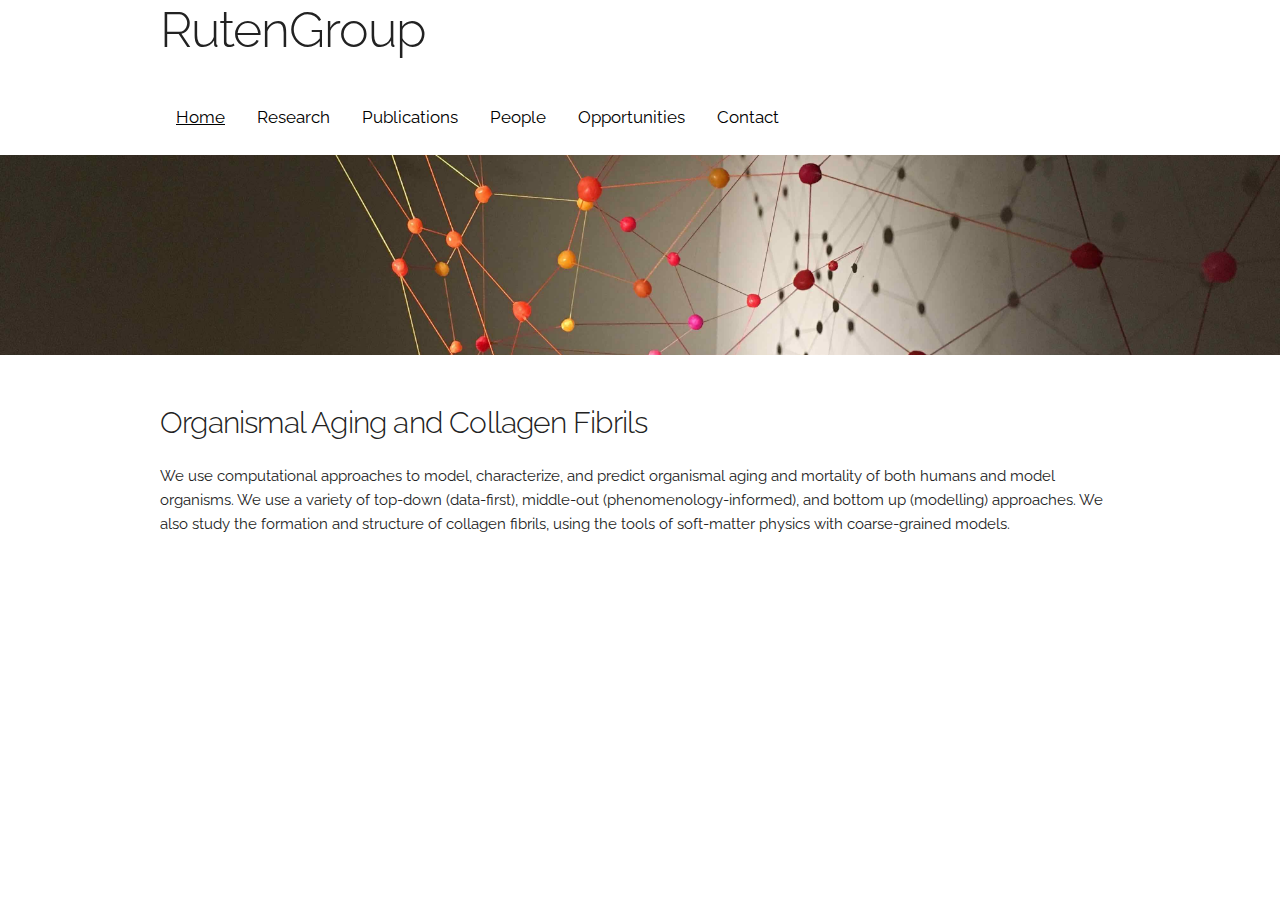
<file: index.html>
<!DOCTYPE html>
<html lang="en">
<head>

    <!-- Basic Page Needs
    –––––––––––––––––––––––––––––––––––––––––––––––––– -->
    <meta charset="utf-8">
    <title>RutenGroup</title>

    <!-- Mobile Specific Metas
    –––––––––––––––––––––––––––––––––––––––––––––––––– -->
    <meta name="viewport" content="width=device-width, initial-scale=1">

    <!-- FONT
    –––––––––––––––––––––––––––––––––––––––––––––––––– -->
    <link href="https://fonts.googleapis.com/css?family=Raleway:400,300,600" rel="stylesheet" type="text/css">

    <!-- CSS
    –––––––––––––––––––––––––––––––––––––––––––––––––– -->
    <link rel="stylesheet" href="skeleton/css/normalize.css">
    <link rel="stylesheet" href="skeleton/css/skeleton.css">
    <link rel="stylesheet" href="css/responsive_menu.css">
    <link rel="stylesheet" href="css/rutengroup.css">
    <!-- Load an icon library to show a hamburger menu (bars) on small screens -->
    <link rel="stylesheet" href="https://cdnjs.cloudflare.com/ajax/libs/font-awesome/4.7.0/css/font-awesome.min.css">

    <!-- Favicon
    –––––––––––––––––––––––––––––––––––––––––––––––––– 
    <link rel="icon" type="image/png" href="images/favicon.png"> -->
    
    <script src="js/responsive_menu.js"></script>

</head>
<body>

  <!-- Primary Page Layout
  –––––––––––––––––––––––––––––––––––––––––––––––––– -->
<div class="container">
    <div class="row"> 
        <div class="title_part">
            <div class="row">
                <div class="twelve columns">
                    <h1>RutenGroup</h1>
                </div>
            </div>
        </div> 
 
        <div class="topnav twelve columns" id="myTopnav">
            <a href="index.html" class="active"><u>Home</u></a>
            <a href="research.html">Research</a>
            <a href="publications.html">Publications</a>
            <a href="people.html">People</a>
            <a href="opportunities.html">Opportunities</a>
            <a href="contact.html">Contact</a>
            <a href="javascript:void(0);" class="icon" onclick="menu_change()">
                <i class="fa fa-bars"></i>
            </a>
        </div>
    </div>
</div> 
<div class="full-width-img" style="background-image: url('photos/network.jpg');">
</div>
<div class="container">
    <div class="row">
        <div class="twelve column" style="margin-top: 5%">
            <h4>Organismal Aging and Collagen Fibrils</h4>
            <p>We use computational approaches to model, characterize, and predict organismal aging and mortality of both humans and model organisms. We use a variety of top-down (data-first), middle-out (phenomenology-informed), and bottom up (modelling) approaches.   We also study the formation and structure of collagen fibrils, using the tools of soft-matter physics with coarse-grained models. </p>
        </div>
    </div>
</div>
<!--
<div class='joke'>   
    <div id="big_title">
        <h1 id="the_title">RUTENGROUP</h1>
    </div>

    <div class="line_divider"></div>

    <p>UNDER CONSTRUCTION</p>
</div>
-->

<!-- End Document
  –––––––––––––––––––––––––––––––––––––––––––––––––– -->
</body>
</html>
</file>
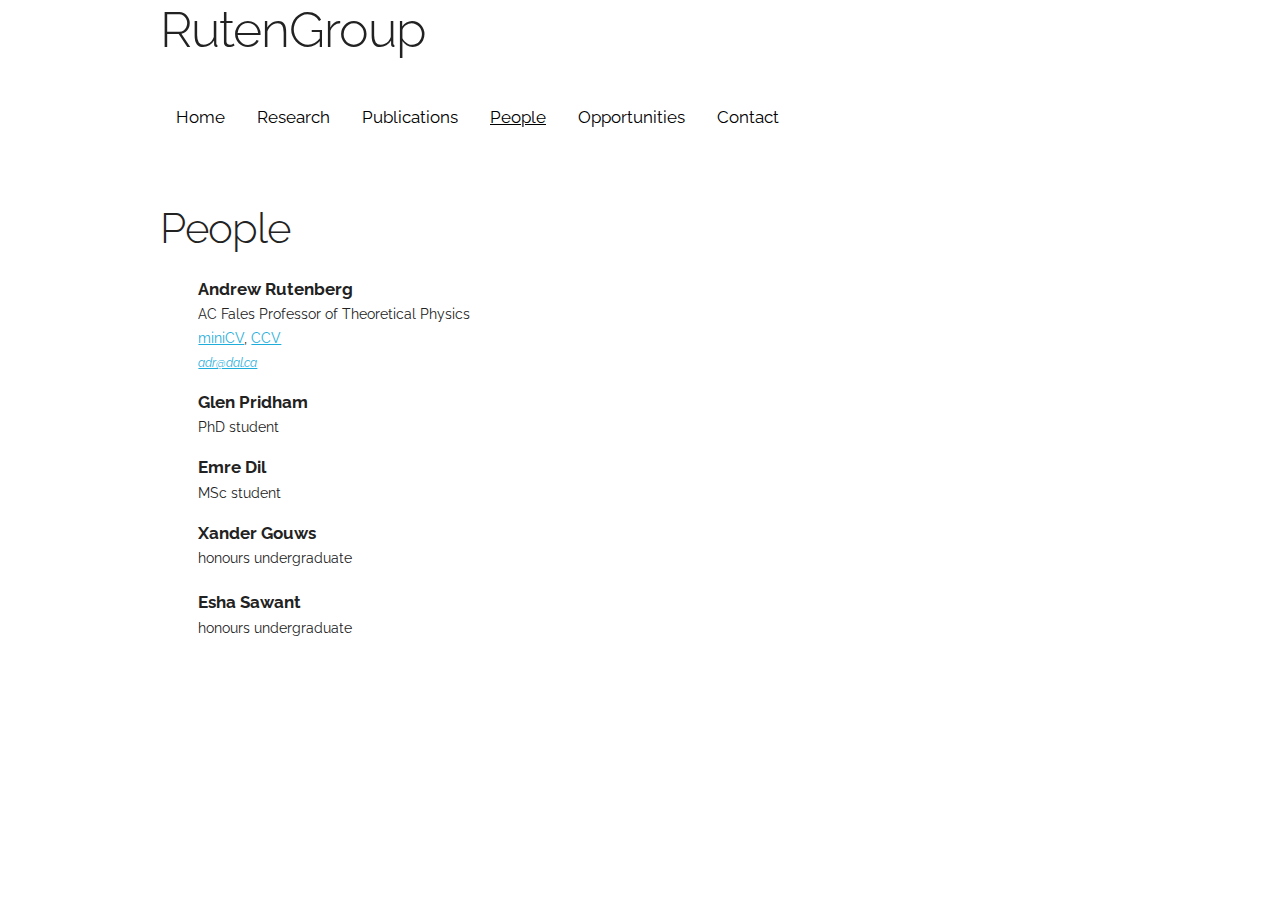
<file: people.html>
<!DOCTYPE html>
<html lang="en">
<head>

    <!-- Basic Page Needs
    –––––––––––––––––––––––––––––––––––––––––––––––––– -->
    <meta charset="utf-8">
    <title>People | RutenGroup</title>

    <!-- Mobile Specific Metas
    –––––––––––––––––––––––––––––––––––––––––––––––––– -->
    <meta name="viewport" content="width=device-width, initial-scale=1">

    <!-- FONT
    –––––––––––––––––––––––––––––––––––––––––––––––––– -->
    <link href="https://fonts.googleapis.com/css?family=Raleway:400,300,600" rel="stylesheet" type="text/css">

    <!-- CSS
    –––––––––––––––––––––––––––––––––––––––––––––––––– -->
    <link rel="stylesheet" href="skeleton/css/normalize.css">
    <link rel="stylesheet" href="skeleton/css/skeleton.css">
    <link rel="stylesheet" href="css/responsive_menu.css">
    <link rel="stylesheet" href="css/rutengroup.css">
    <!-- Load an icon library to show a hamburger menu (bars) on small screens -->
    <link rel="stylesheet" href="https://cdnjs.cloudflare.com/ajax/libs/font-awesome/4.7.0/css/font-awesome.min.css">

    <!-- Favicon
    –––––––––––––––––––––––––––––––––––––––––––––––––– 
    <link rel="icon" type="image/png" href="images/favicon.png"> -->
    
    <script src="js/responsive_menu.js"></script>

</head>
<body>

  <!-- Primary Page Layout
  –––––––––––––––––––––––––––––––––––––––––––––––––– -->
<div class="container">
    <div class="row"> 
        <div class="title_part">
            <div class="row">
                <div class="twelve columns">
                    <h1>RutenGroup</h1>
                </div>
            </div>
        </div> 
 
        <div class="topnav twelve columns" id="myTopnav">
            <a href="index.html">Home</a>
            <a href="research.html">Research</a>
            <a href="publications.html">Publications</a>
            <a href="people.html"  class="active"><u>People</u></a>
            <a href="opportunities.html">Opportunities</a>
            <a href="contact.html">Contact</a>
            <a href="javascript:void(0);" class="icon" onclick="menu_change()">
                <i class="fa fa-bars"></i>
            </a>
        </div>
    </div>
</div> 

<div class="container">
    <div class="row">
        <div class="twelve column" style="margin-top: 5%">
            <h2>People</h2>
        </div>
    </div>
    
    <div class="row people_row">
        <div class="two columns">
        </div>
        <div class="seven columns">
            <p1><b>Andrew Rutenberg</b></p1><br />
            <p2>AC Fales Professor of Theoretical Physics</p2><br />
            <p2><a href="files/miniCV.pdf">miniCV</a>, <a href="files/CCV.pdf">CCV</a></p2><br />
            <p3><i><a href="mailto:andrew.rutenberg@dal.ca">adr@dal.ca</a></i></p3>
        </div>
    </div>
    <div class="row people_row">
        <div class="two columns">
        </div>
        <div class="seven columns">
            <p1><b>Glen Pridham</b></p1><br />
            <p2>PhD student</p2>
        </div>
    </div>
    <div class="row people_row">
        <div class="two columns">
        </div>
        <div class="seven columns">
            <p1><b>Emre Dil</b></p1><br />
            <p2>MSc student</p2>
        </div>
    </div>
    <div class="row people_row">
        <div class="two columns">
        </div>
        <div class="seven columns">
            <p1><b>Xander Gouws</b></p1><br />
            <p2>honours undergraduate</p2>
            <p></p>
        </div>
    </div>
    <div class="row people_row">
        <div class="two columns">
        </div>
        <div class="seven columns">
            <p1><b>Esha Sawant</b></p1><br />
            <p2>honours undergraduate</p2>
            <p></p>
        </div>
    </div>

    <div class="alumni">
        <!-- <p><strong><u>Lab Alumni</u><p></strong> -->
        
    </div>
</div>


</body>
</html>
</file>
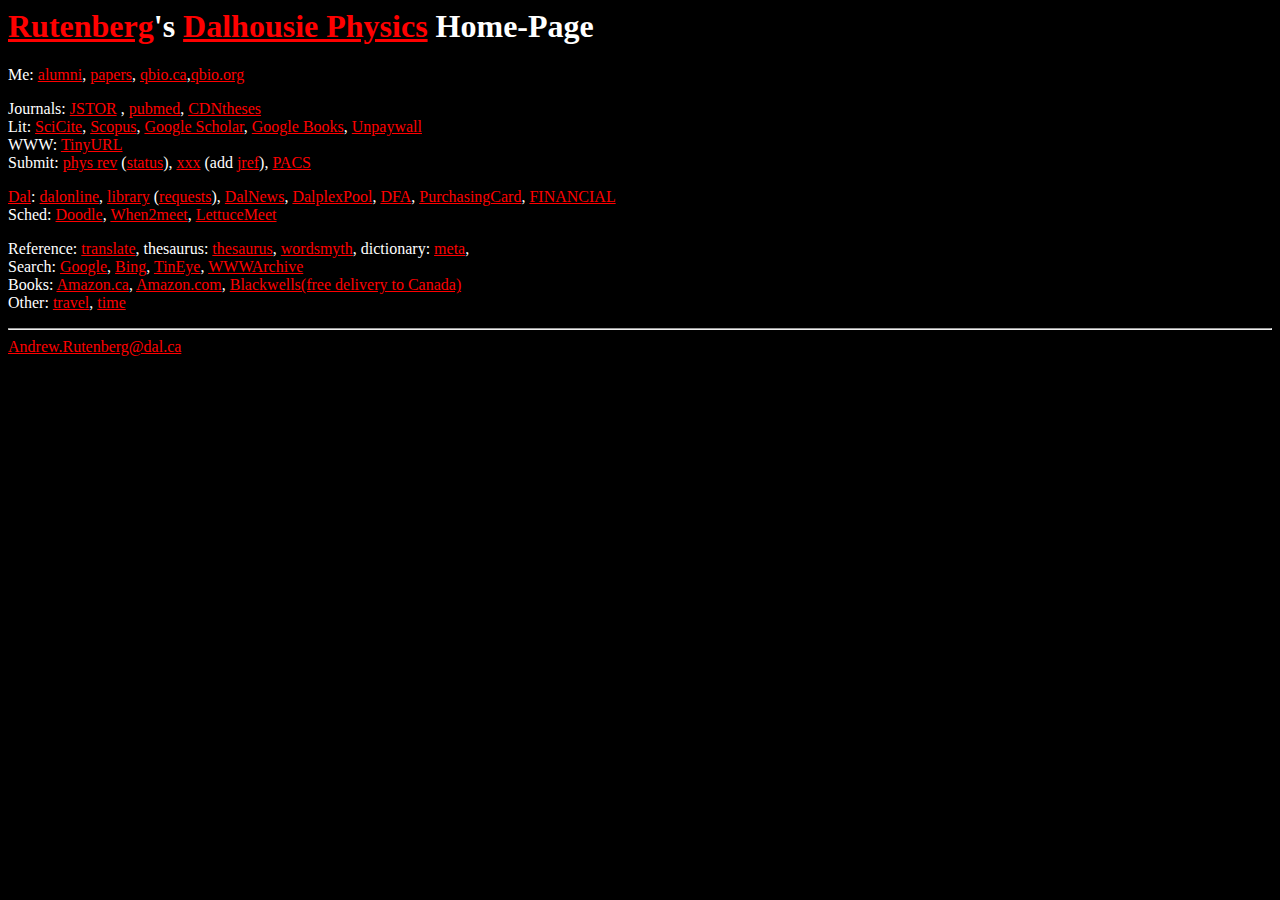
<file: personal.html>
<TITLE> Rutenberg's No-Frills Home-Page 
</TITLE>
<Meta name="keywords"
content="biophysics,physics,graduate,MSc,PhD,research,computational,doctorate,science,biology,opportunities,career,professor,bacteria,microbial,actin,listeria,division,scholarship,seminar,nanobiotechnology,Dalhousie,Halifax,Nova
Scotia,Atlantic,Canada,ocean,beach,hiking,restaurants,kayaking,quality,university,study,degree,training,academic,
excellent,good,wonderful,great,proper,Rutenberg,masters,doctorate,postdoctoral,computational,phase-ordering">
</HEADER>
<BODY BGCOLOR=black TEXT=white LINK=red VLINK="#ADDE63" ALINK="#33
FF00">
<H1>
<A HREF="http://www.rutengroup.ca/index.html">Rutenberg</A>'s
<A HREF="https://www.dal.ca/faculty/science/physics.html">Dalhousie Physics</A> Home-Page </H1>
Me: <A HREF="myalumni.html">alumni</A>,
<A HREF="http://www.rutengroup.ca/publications.html">papers</A>,
<A HREF="http://www.qbio.ca">qbio.ca</A>,<A HREF="http://www.qbio.org">qbio.org</A>
<P>
<DT> 
	Journals:
<A HREF="http://www.jstor.org/about/gs_content.html">JSTOR</A> ,
	<A HREF="http://www.ncbi.nlm.nih.gov/entrez/query.fcgi?DB=pubmed">pubmed</A>,
<A HREF="http://www.collectionscanada.ca/thesescanada/index-e.html">CDNtheses</A>
<DT> Lit:
<A HREF="http://apps.webofknowledge.com/WOS_AdvancedSearch_input.do?SID=3AlTTclquZTxZTTSh74&product=WOS&search_mode=AdvancedSearch">SciCite</A>,
<A HREF="http://www.scopus.com">Scopus</A>,
<A HREF="http://scholar.google.com/">Google Scholar</A>,
<A HREF="http://books.google.ca/">Google Books</A>,
<A HREF="https://unpaywall.org">Unpaywall</A>

<DT>
WWW: <A HREF="http://tinyurl.com/">TinyURL</A>

<DT>
Submit: <A HREF="http://authors.aps.org/ESUB/">phys rev</A>
(<A HREF="http://authors.aps.org/STATUS/wvman1.html">status</A>),
		<A HREF="http://arxiv.org/uploads">xxx</A> (add <A HREF="http://arxiv.org/jref">jref</A>),
	<A HREF="http://publish.aps.org/PACS/pacsgen.html">PACS</A>
                                                                                                    
<P> 
<DT> <A HREF="http://www.dal.ca">Dal</A>:
<A HREF="https://dalonline.dal.ca">dalonline</A>,
   <A HREF="https://libraries.dal.ca">library</A>
   	(<A HREF="https://util.library.dal.ca/Relais/">requests</A>),
	<A HREF="http://www.dal.ca/news.html">DalNews</A>,
	<A HREF="https://www.dalsports.dal.ca/Facility/GetSchedule?facilityId=28effa12-1cd4-4d6e-bf49-3078ddd19b33">DalplexPool</A>,
	<A HREF="http://www.dfa.ns.ca">DFA</A>,
<A HREF="https://www.bmodetailsonline.com/">PurchasingCard</A>,
<A HREF="http://eprint.dal.ca">FINANCIAL</A>

<DT> Sched:
<A HREF="http://doodle.com/">Doodle</A>,
<A HREF="https://www.when2meet.com">When2meet</A>,
<A HREF="https://lettucemeet.com">LettuceMeet</A>

<P>
<DT> Reference: 
	<A HREF="https://translate.google.com"> translate</A>,
	thesaurus:
	<A HREF="https://www.merriam-webster.com/thesaurus">thesaurus</A>,
	<A HREF="http://www.wordsmyth.net/">wordsmyth</A>,
	dictionary: 
	<A HREF="http://www.dictionary.com">meta</A>,

<DT> Search: 
<A HREF="http://www.google.ca">Google</A>,
<A HREF="http://www.bing.com">Bing</A>,
<A HREF="http://www.tineye.com">TinEye</A>,
<A HREF="http://www.archive.org">WWWArchive</A>
<DT> Books: 
<A HREF="http://www.amazon.ca">Amazon.ca</A>,
<A HREF="http://www.amazon.com">Amazon.com</A>,
<A HREF="https://blackwells.co.uk">Blackwells(free delivery to Canada)</A>


<DT> Other:
	<A HREF="travel.html">travel</A>,
	<A HREF="http://www.timeanddate.com/worldclock/city.html?n=286">time</A>
<P>

<P>
<HR>
<a href="mailto:andrew.rutenberg@dal.ca">Andrew.Rutenberg@dal.ca</a>
</BODY> 
<!-- BGCOLOR="#FFFFFF" TEXT="#000000" LINK="#0000FF" VLINK="#EE0000" ALINK="#33
FF00" -->
</file>
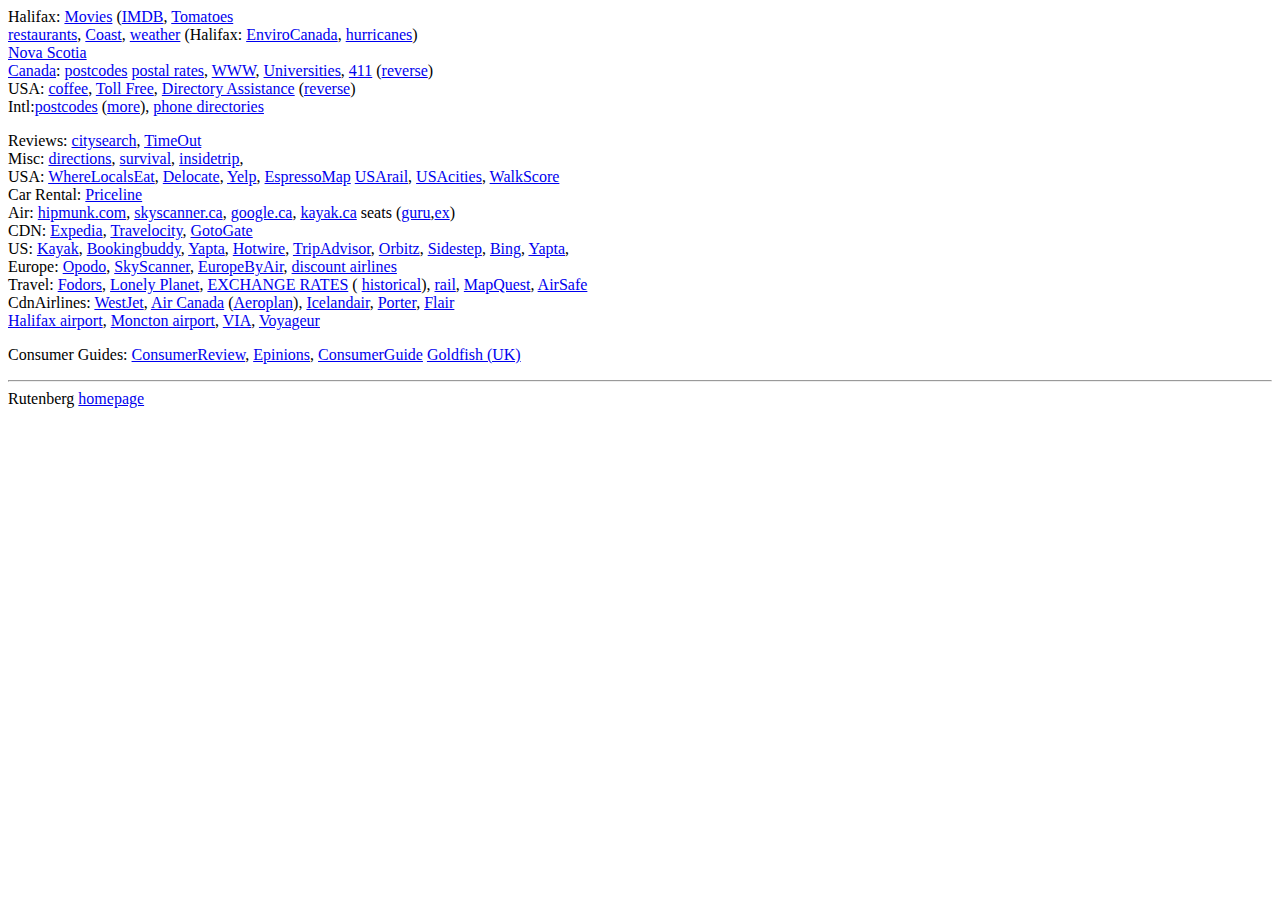
<file: travel.html>
<HEADER>
<TITLE> Other Fun, Interesting, or Useful Resources </TITLE>
</HEADER>
<BODY>
<DT>
Halifax: 
<A HREF="http://www.cinemaclock.com/clock/sco/Halifax.html">Movies</A>
(<A HREF="http://us.imdb.com/search.html">IMDB</A>,
<A HREF="http://www.rottentomatoes.com/movie/certified_fresh.php">Tomatoes</A>
<DT>
 <A HREF="http://www.restaurant.ca/mar/search_frm_en.shtml">restaurants</A>,
<A HREF="http://www.thecoast.ns.ca/main.html">Coast</A>,
<A HREF="http://www.wunderground.com">weather</A>
(Halifax: <A HREF="http://www.weatheroffice.gc.ca/city/pages/ns-40_metric_e.html">EnviroCanada</A>,
 <A HREF="http://www.nhc.noaa.gov/">hurricanes</A>)


<DT> <A HREF="http://www.gov.ns.ca/tourism.htm">Nova Scotia</A>
<DT><A HREF="http://www.cs.cmu.edu/Unofficial/Canadiana/README.html">Canada</A>:
<A HREF="http://www.canadapost.ca/tools/pcl/bin/default-e.asp">postcodes</A>
<A HREF="http://www.canadapost.ca/personal/default-e.asp">postal
rates</A>,
<A HREF="http://www.csr.ists.ca/w3can/Welcome.html">WWW</A>,
<A HREF="http://www.csr.ists.ca/w3can/scope/scope_university.html">
	Universities</A>,
<A HREF="http://canada411.sympatico.ca/">411</A>
(<A
HREF="http://in-102.infospace.com/info.infobel/reverse_ca.htm">reverse</A>)
<DT> USA: <A HREF="http://www.delocator.net">coffee</A>,
	<A HREF="http://www.anywho.com/tf.html">Toll Free</A>,
	<A HREF="http://www.switchboard.com">Directory Assistance</A>
(<A HREF="http://in-102.infospace.com/info/reverse.htm">reverse</A>)
<DT>Intl:<A HREF="http://www.grcdi.nl/linkspc.htm">postcodes</A>
(<A HREF="http://postinfo.net/">more</A>),
<A HREF="http://www.teldir.com/">phone directories</A>


<P>
<DT> Reviews:  
<A HREF="http://www.citysearch.com">citysearch</A>,
<A HREF="http://www.timeout.co.uk">TimeOut</A>
<DT> Misc:
<A HREF="http://city.net/maps/driving/">directions</A>,
<A HREF="http://www.moon.com/road_trip/survival_guides">survival</A>,
<A HREF="http://insidetrip.com">insidetrip</A>,
<DT> USA: 
<A HREF="http://www.wherethelocalseat.com">WhereLocalsEat</A>,
<A HREF="http://www.delocator.net">Delocate</A>,
<A HREF="http://www.yelp.com">Yelp</A>,
<A HREF="http://espressomap.com/">EspressoMap</A>
<A HREF="FILES/USArail.gif">USArail</A>,
<A HREF="http://www.city.net/">USAcities</A>,
<A HREF="http://www.walkscore.com/rankings/">WalkScore</A>


<DT> Car Rental:
<A HREF="http://www.priceline.com/rentalcars">Priceline</A> 

<DT> Air: 
<A HREF="http://www.hipmunk.com">hipmunk.com</A>, 
<A HREF="http://www.skyscanner.ca">skyscanner.ca</A>,
<A HREF="https://www.google.ca/flights/">google.ca</A>,
<A HREF="http://www.ca.kayak.com">kayak.ca</A>
seats (<A HREF="http://www.seatguru.com">guru</A>,<A HREF="http://seatexpert.com">ex</A>)
<DT> CDN: <A HREF="http://expedia.ca">Expedia</A>,
	<A HREF="http://www.travelocity.ca">Travelocity</A>, 
	<A HREF="https://ca.gotogate.com/rf/start">GotoGate</A>
<DT> US: <A HREF="http://www.kayak.com/">Kayak</A>,
	<A HREF="http://www.bookingbuddy.com">Bookingbuddy</A>,
	<A HREF="http://www.yapta.com">Yapta</A>,
	<A HREF="http://www.hotwire.com">Hotwire</A>,
	<A HREF="http://www.tripadvisor.com">TripAdvisor</A>,
	<A HREF="http://www.orbitz.com">Orbitz</A>,
	<A HREF="http://www.sidestep.com/">Sidestep</A>,
	<A HREF="http://www.bing.com/travel">Bing</A>,
	<A HREF="http://www.yapta.com">Yapta</A>,
<DT> Europe: <A HREF="http://www.opodo.co.uk">Opodo</A>,
	<A HREF="http://www.skyscanner.net/">SkyScanner</A>,
	<A HREF="http://www.europebyair.com">EuropeByAir</A>,
	<A HREF="http://www.cyto.purdue.edu/flowcyt/cheapflights.htm">discount airlines</A>
<DT>
Travel:
<A HREF="http://www.fodors.com/hi.cgi">Fodors</A>,
<A HREF="http://www.lonelyplanet.com/dest/dest.htm">Lonely Planet</A>,
<A HREF="http://www.xe.net/ucc">EXCHANGE RATES</A> (
<A HREF="http://www.oanda.com/convert/fxhistory">historical</A>),
<A HREF="http://mercurio.iet.unipi.it/misc/timetabl.html">rail</A>,
<A HREF="http://www.mapquest.com">MapQuest</A>,
<A HREF="http://www.airsafe.com">AirSafe</A>
<DT> CdnAirlines:
	<A HREF="http://www.westjet.ca/home.html">WestJet</A>,
	<A HREF="http://www.aircanada.ca/home.html">Air Canada</A>
	(<A HREF="https://www.aeroplan.com">Aeroplan</A>),
	<A HREF="http://www.icelandair.com/">Icelandair</A>,
	<A HREF="http://www.flyporter.com/en/flight_schedule.aspx">Porter</A>,
	<A HREF="https://flyflair.com">Flair</A>
<DT> <A HREF="http://www.hiaa.ca/">Halifax airport</A>,
     <A HREF="http://www.gma.ca">Moncton airport</A>,
<A HREF="http://www.viarail.ca/en.index.html">VIA</A>,
<A HREF="http://www.voyageur.com">Voyageur</A>

<P>
Consumer Guides:
<A HREF="http://www.consumerreview.com/">ConsumerReview</A>,
<A HREF="http://www.epinions.com">Epinions</A>,
<A HREF="http://app.consumerguide.com/">ConsumerGuide</A>
<A HREF="http://www.goldfishguide.com">Goldfish (UK)</A>
<DT>
<HR>
Rutenberg <A HREF="profile.html">homepage</A>
</BODY>
</file>
<file: skeleton/css/skeleton.css>
/*
* Skeleton V2.0.4
* Copyright 2014, Dave Gamache
* www.getskeleton.com
* Free to use under the MIT license.
* http://www.opensource.org/licenses/mit-license.php
* 12/29/2014
*/


/* Table of contents
––––––––––––––––––––––––––––––––––––––––––––––––––
- Grid
- Base Styles
- Typography
- Links
- Buttons
- Forms
- Lists
- Code
- Tables
- Spacing
- Utilities
- Clearing
- Media Queries
*/


/* Grid
–––––––––––––––––––––––––––––––––––––––––––––––––– */
.container {
  position: relative;
  width: 100%;
  max-width: 960px;
  margin: 0 auto;
  padding: 0 20px;
  box-sizing: border-box; }
.column,
.columns {
  width: 100%;
  float: left;
  box-sizing: border-box; }

/* For devices larger than 400px */
@media (min-width: 400px) {
  .container {
    width: 85%;
    padding: 0; }
}

/* For devices larger than 550px */
@media (min-width: 550px) {
  .container {
    width: 80%; }
  .column,
  .columns {
    margin-left: 4%; }
  .column:first-child,
  .columns:first-child {
    margin-left: 0; }

  .one.column,
  .one.columns                    { width: 4.66666666667%; }
  .two.columns                    { width: 13.3333333333%; }
  .three.columns                  { width: 22%;            }
  .four.columns                   { width: 30.6666666667%; }
  .five.columns                   { width: 39.3333333333%; }
  .six.columns                    { width: 48%;            }
  .seven.columns                  { width: 56.6666666667%; }
  .eight.columns                  { width: 65.3333333333%; }
  .nine.columns                   { width: 74.0%;          }
  .ten.columns                    { width: 82.6666666667%; }
  .eleven.columns                 { width: 91.3333333333%; }
  .twelve.columns                 { width: 100%; margin-left: 0; margin-bottom: 10px;}

  .one-third.column               { width: 30.6666666667%; }
  .two-thirds.column              { width: 65.3333333333%; }

  .one-half.column                { width: 48%; }

  /* Offsets */
  .offset-by-one.column,
  .offset-by-one.columns          { margin-left: 8.66666666667%; }
  .offset-by-two.column,
  .offset-by-two.columns          { margin-left: 17.3333333333%; }
  .offset-by-three.column,
  .offset-by-three.columns        { margin-left: 26%;            }
  .offset-by-four.column,
  .offset-by-four.columns         { margin-left: 34.6666666667%; }
  .offset-by-five.column,
  .offset-by-five.columns         { margin-left: 43.3333333333%; }
  .offset-by-six.column,
  .offset-by-six.columns          { margin-left: 52%;            }
  .offset-by-seven.column,
  .offset-by-seven.columns        { margin-left: 60.6666666667%; }
  .offset-by-eight.column,
  .offset-by-eight.columns        { margin-left: 69.3333333333%; }
  .offset-by-nine.column,
  .offset-by-nine.columns         { margin-left: 78.0%;          }
  .offset-by-ten.column,
  .offset-by-ten.columns          { margin-left: 86.6666666667%; }
  .offset-by-eleven.column,
  .offset-by-eleven.columns       { margin-left: 95.3333333333%; }

  .offset-by-one-third.column,
  .offset-by-one-third.columns    { margin-left: 34.6666666667%; }
  .offset-by-two-thirds.column,
  .offset-by-two-thirds.columns   { margin-left: 69.3333333333%; }

  .offset-by-one-half.column,
  .offset-by-one-half.columns     { margin-left: 52%; }

}


/* Base Styles
–––––––––––––––––––––––––––––––––––––––––––––––––– */
/* NOTE
html is set to 62.5% so that all the REM measurements throughout Skeleton
are based on 10px sizing. So basically 1.5rem = 15px :) */
html {
  font-size: 62.5%; }
body {
  font-size: 1.5em; /* currently ems cause chrome bug misinterpreting rems on body element */
  line-height: 1.6;
  font-weight: 400;
  font-family: "Raleway", "HelveticaNeue", "Helvetica Neue", Helvetica, Arial, sans-serif;
  color: #222; }


/* Typography
–––––––––––––––––––––––––––––––––––––––––––––––––– */
h1, h2, h3, h4, h5, h6 {
  margin-top: 0;
  margin-bottom: 2rem;
  font-weight: 300; }
h1 { font-size: 4.0rem; line-height: 1.2;  letter-spacing: -.1rem;}
h2 { font-size: 3.6rem; line-height: 1.25; letter-spacing: -.1rem; }
h3 { font-size: 3.0rem; line-height: 1.3;  letter-spacing: -.1rem; }
h4 { font-size: 2.4rem; line-height: 1.35; letter-spacing: -.08rem; }
h5 { font-size: 1.8rem; line-height: 1.5;  letter-spacing: -.05rem; }
h6 { font-size: 1.5rem; line-height: 1.6;  letter-spacing: 0; }

/* Larger than phablet */
@media (min-width: 550px) {
  h1 { font-size: 5.0rem; }
  h2 { font-size: 4.2rem; }
  h3 { font-size: 3.6rem; }
  h4 { font-size: 3.0rem; }
  h5 { font-size: 2.4rem; }
  h6 { font-size: 1.5rem; }
}

p {
  margin-top: 0; }


/* Links
–––––––––––––––––––––––––––––––––––––––––––––––––– */
a {
  color: #1EAEDB; }
a:hover {
  color: #0FA0CE; }


/* Buttons
–––––––––––––––––––––––––––––––––––––––––––––––––– */
.button,
button,
input[type="submit"],
input[type="reset"],
input[type="button"] {
  display: inline-block;
  height: 38px;
  padding: 0 30px;
  color: #555;
  text-align: center;
  font-size: 11px;
  font-weight: 600;
  line-height: 38px;
  letter-spacing: .1rem;
  text-transform: uppercase;
  text-decoration: none;
  white-space: nowrap;
  background-color: transparent;
  border-radius: 4px;
  border: 1px solid #bbb;
  cursor: pointer;
  box-sizing: border-box; }
.button:hover,
button:hover,
input[type="submit"]:hover,
input[type="reset"]:hover,
input[type="button"]:hover,
.button:focus,
button:focus,
input[type="submit"]:focus,
input[type="reset"]:focus,
input[type="button"]:focus {
  color: #333;
  border-color: #888;
  outline: 0; }
.button.button-primary,
button.button-primary,
input[type="submit"].button-primary,
input[type="reset"].button-primary,
input[type="button"].button-primary {
  color: #FFF;
  background-color: #33C3F0;
  border-color: #33C3F0; }
.button.button-primary:hover,
button.button-primary:hover,
input[type="submit"].button-primary:hover,
input[type="reset"].button-primary:hover,
input[type="button"].button-primary:hover,
.button.button-primary:focus,
button.button-primary:focus,
input[type="submit"].button-primary:focus,
input[type="reset"].button-primary:focus,
input[type="button"].button-primary:focus {
  color: #FFF;
  background-color: #1EAEDB;
  border-color: #1EAEDB; }


/* Forms
–––––––––––––––––––––––––––––––––––––––––––––––––– */
input[type="email"],
input[type="number"],
input[type="search"],
input[type="text"],
input[type="tel"],
input[type="url"],
input[type="password"],
textarea,
select {
  height: 38px;
  padding: 6px 10px; /* The 6px vertically centers text on FF, ignored by Webkit */
  background-color: #fff;
  border: 1px solid #D1D1D1;
  border-radius: 4px;
  box-shadow: none;
  box-sizing: border-box; }
/* Removes awkward default styles on some inputs for iOS */
input[type="email"],
input[type="number"],
input[type="search"],
input[type="text"],
input[type="tel"],
input[type="url"],
input[type="password"],
textarea {
  -webkit-appearance: none;
     -moz-appearance: none;
          appearance: none; }
textarea {
  min-height: 65px;
  padding-top: 6px;
  padding-bottom: 6px; }
input[type="email"]:focus,
input[type="number"]:focus,
input[type="search"]:focus,
input[type="text"]:focus,
input[type="tel"]:focus,
input[type="url"]:focus,
input[type="password"]:focus,
textarea:focus,
select:focus {
  border: 1px solid #33C3F0;
  outline: 0; }
label,
legend {
  display: block;
  margin-bottom: .5rem;
  font-weight: 600; }
fieldset {
  padding: 0;
  border-width: 0; }
input[type="checkbox"],
input[type="radio"] {
  display: inline; }
label > .label-body {
  display: inline-block;
  margin-left: .5rem;
  font-weight: normal; }


/* Lists
–––––––––––––––––––––––––––––––––––––––––––––––––– */
ul {
  list-style: circle inside; }
ol {
  list-style: decimal inside; }
ol, ul {
  padding-left: 0;
  margin-top: 0; }
ul ul,
ul ol,
ol ol,
ol ul {
  margin: 1.5rem 0 1.5rem 3rem;
  font-size: 90%; }
li {
  margin-bottom: 1rem; }


/* Code
–––––––––––––––––––––––––––––––––––––––––––––––––– */
code {
  padding: .2rem .5rem;
  margin: 0 .2rem;
  font-size: 90%;
  white-space: nowrap;
  background: #F1F1F1;
  border: 1px solid #E1E1E1;
  border-radius: 4px; }
pre > code {
  display: block;
  padding: 1rem 1.5rem;
  white-space: pre; }


/* Tables
–––––––––––––––––––––––––––––––––––––––––––––––––– */
th,
td {
  padding: 12px 15px;
  text-align: left;
  border-bottom: 1px solid #E1E1E1; }
th:first-child,
td:first-child {
  padding-left: 0; }
th:last-child,
td:last-child {
  padding-right: 0; }


/* Spacing
–––––––––––––––––––––––––––––––––––––––––––––––––– */
button,
.button {
  margin-bottom: 1rem; }
input,
textarea,
select,
fieldset {
  margin-bottom: 1.5rem; }
pre,
blockquote,
dl,
figure,
table,
p,
ul,
ol,
form {
  margin-bottom: 2.5rem; }


/* Utilities
–––––––––––––––––––––––––––––––––––––––––––––––––– */
.u-full-width {
  width: 100%;
  box-sizing: border-box; }
.u-max-full-width {
  max-width: 100%;
  box-sizing: border-box; }
.u-pull-right {
  float: right; }
.u-pull-left {
  float: left; }


/* Misc
–––––––––––––––––––––––––––––––––––––––––––––––––– */
hr {
  margin-top: 3rem;
  margin-bottom: 3.5rem;
  border-width: 0;
  border-top: 1px solid #E1E1E1; }


/* Clearing
–––––––––––––––––––––––––––––––––––––––––––––––––– */

/* Self Clearing Goodness */
.container:after,
.row:after,
.u-cf {
  content: "";
  display: table;
  clear: both; }


/* Media Queries
–––––––––––––––––––––––––––––––––––––––––––––––––– */
/*
Note: The best way to structure the use of media queries is to create the queries
near the relevant code. For example, if you wanted to change the styles for buttons
on small devices, paste the mobile query code up in the buttons section and style it
there.
*/


/* Larger than mobile */
@media (min-width: 400px) {}

/* Larger than phablet (also point when grid becomes active) */
@media (min-width: 550px) {}

/* Larger than tablet */
@media (min-width: 750px) {}

/* Larger than desktop */
@media (min-width: 1000px) {}

/* Larger than Desktop HD */
@media (min-width: 1200px) {}
</file>
<file: css/responsive_menu.css>
/* Modified from https://www.w3schools.com/howto/howto_js_topnav_responsive.asp */

/* Add a black background color to the top navigation */
.topnav {
    background-color: #FFF;
    overflow: hidden;
}

/* Style the links inside the navigation bar */
.topnav a {
    float: left;
    display: block;
    color: black;
    text-align: center;
    padding: 14px 16px;
    text-decoration: none;
    font-size: 17px;
}

/* Change the color of links on hover */
.topnav a:hover {
    background-color: #2FC2A1;
    color: black;
}

/* Add an active class to highlight the current page */
.active a {
    text-decoration: underline;
    color: black;
}

/* Hide the link that should open and close the topnav on small screens */
.topnav .icon {
    display: none;
}

/* When the screen is less than 600 pixels wide, hide all links, except for the first one ("Home"). Show the link that contains should open and close the topnav (.icon) */
@media screen and (max-width: 600px) {
  .topnav a:not(:first-child) {display: none;}
  .topnav a.icon {
    float: right;
    display: block;
  }
}

/* The "responsive" class is added to the topnav with JavaScript when the user clicks on the icon. This class makes the topnav look good on small screens (display the links vertically instead of horizontally) */
@media screen and (max-width: 600px) {
  .topnav.responsive {position: relative;}
  .topnav.responsive a.icon {
    position: absolute;
    right: 0;
    top: 0;
  }
  .topnav.responsive a {
    float: none;
    display: block;
    text-align: left;
  }
}
</file>
<file: css/rutengroup.css>
html {
    overflow-y: scroll; /* always show scroll bar */

}

.joke h1, .joke h2 {
    margin-bottom:10px;
    color: red;
    font-size: 4em;
    animation: blinker 1s linear infinite;
    animation: spinner1 0.5s linear infinite;
}

.joke p {
    color: blue;
    font-size: 10em;
    animation: blinker 0.7s linear infinite;
    animation: spinner2 1.2s linear;
}

@keyframes blinker {
  50% {
    opacity: 0;
    transform: rotate(30deg);
    font-size: 2em;
  }
}

@keyframes spinner1 {
  50% {
    transform: rotate(30deg);
    font-size: 2em;
  }
}

@keyframes spinner2 {
  50% {
    transform: rotate(360deg);
    font-size: 7em;
  }
}

.full-width-img {
    width: 100%;
    height: 200px;
    background-position: center center;
    background-repeat: no-repeat;
    background-size: cover;
}


.fillimgdiv {
    display: flex;
    justify-content: center;
    align-items: center;
    overflow: hidden
}

.fillimgdiv img {
    flex-shrink: 0;
    min-width: 100%;
    min-height: 100%
}

.people_row p3 {
    font-size: 0.8em;
}

.people_row p2 {
    font-size: 0.9em;
}

.people_row p1 {
    font-size: 1.1em;
}

.people_row p {
    font-size: 0.8em;
    margin-bottom: 4px;
}

.people_row {
    margin-bottom: 15px;
}

.research_text h3 {
    font-size: 2em;
}

.research_text p {
    display: block;
    font-size: 1.1em;
}

.research_img {
    position: relative;
    margin: 5px auto;
}

.center_img {
    display: block;
    margin-top: 5px;
    margin-bottom: 10px;
}

#publication_list {
    list-style-position: outside;
    list-style-type: disc;
}

#publication_list li {
    font-size: 1.0em;
    margin-bottom: 10px;
    line-height: 18px;
    padding-left: 22px ;
    text-indent: -22px ;
}

.alumni p {
    font-size: 1.0em;
    line-height: 18px;
    margin-bottom: 5px;
}

.opps h4 {
    font-size: 2.0em;
}
</file>
